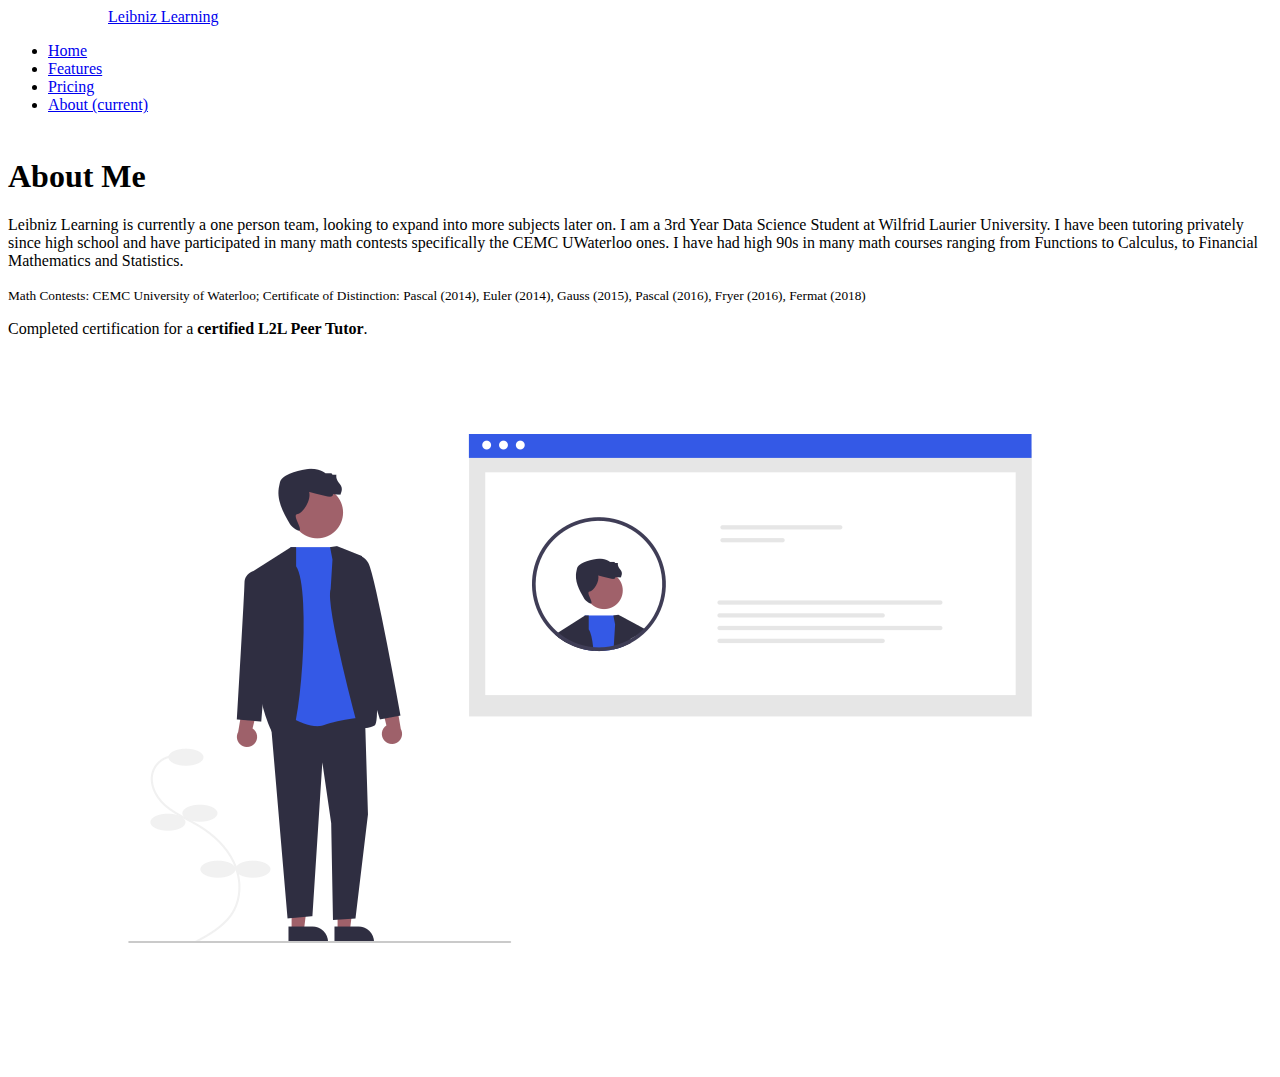
<file: Tutoring Website/about.html>
<!DOCTYPE html>
<html lang="en">
<head>
    <meta charset="UTF-8">
    <meta http-equiv="X-UA-Compatible" content="IE=edge">
    <meta name="viewport" content="width=device-width, initial-scale=1.0">
    <title>About</title>
    <link rel="stylesheet" href="style.css" />
  <link rel="stylesheet" href="https://bootswatch.com/5/zephyr/bootstrap.min.css" />
</head>
<body>
    <nav class="navbar navbar-expand-lg navbar-dark bg-primary">
        <div class="container-fluid">
          <a class="navbar-brand" href="index.html">Leibniz Learning</a>
        
    
          <div class="collapse navbar-collapse" id="navbarColor01">
            <ul class="navbar-nav me-auto">
              <li class="nav-item">
                <a class="nav-link" href="index.html">Home</a>
              </li>
              <li class="nav-item">
                <a class="nav-link" href="features.html">Features</a>
              </li>
              <li class="nav-item">
                <a class="nav-link" href="pricing.html">Pricing</a>
              </li>
              <li class="nav-item">
                <a class="nav-link active" href="about.html">About
                    <span class="visually-hidden">(current)</span>
                </a>
              </li>
    
            </ul>
    
          </div>
        </div>
      </nav>
      <div class="container">
      <div class="row">
        <div class="col-5">
          <h1 class="mb-5">About Me</h1>
          <p>Leibniz Learning is currently a one person team, looking to expand into more subjects later on.
              I am a 3rd Year Data Science Student at Wilfrid Laurier University. I have been tutoring privately
              since high school and have participated in many math contests specifically the CEMC UWaterloo ones.
              I have had high 90s in many math courses ranging from Functions to Calculus, to Financial Mathematics
              and Statistics.
          </p>
          <p><small>Math Contests: CEMC University of Waterloo; Certificate of Distinction: Pascal (2014), Euler (2014), Gauss (2015), Pascal (2016), Fryer (2016), Fermat (2018)</small></p>
          <p>Completed certification for a <strong>certified L2L Peer Tutor</strong>.</p>
        </div>
        <div class="col-6 position-relative">
          <img src="undraw_Profile_re_4a55.png" class="w-75 position-absolute top-50 start-50 translate-middle" />
        </div>
      </div>
      </div>
</body>
</html>
</file>
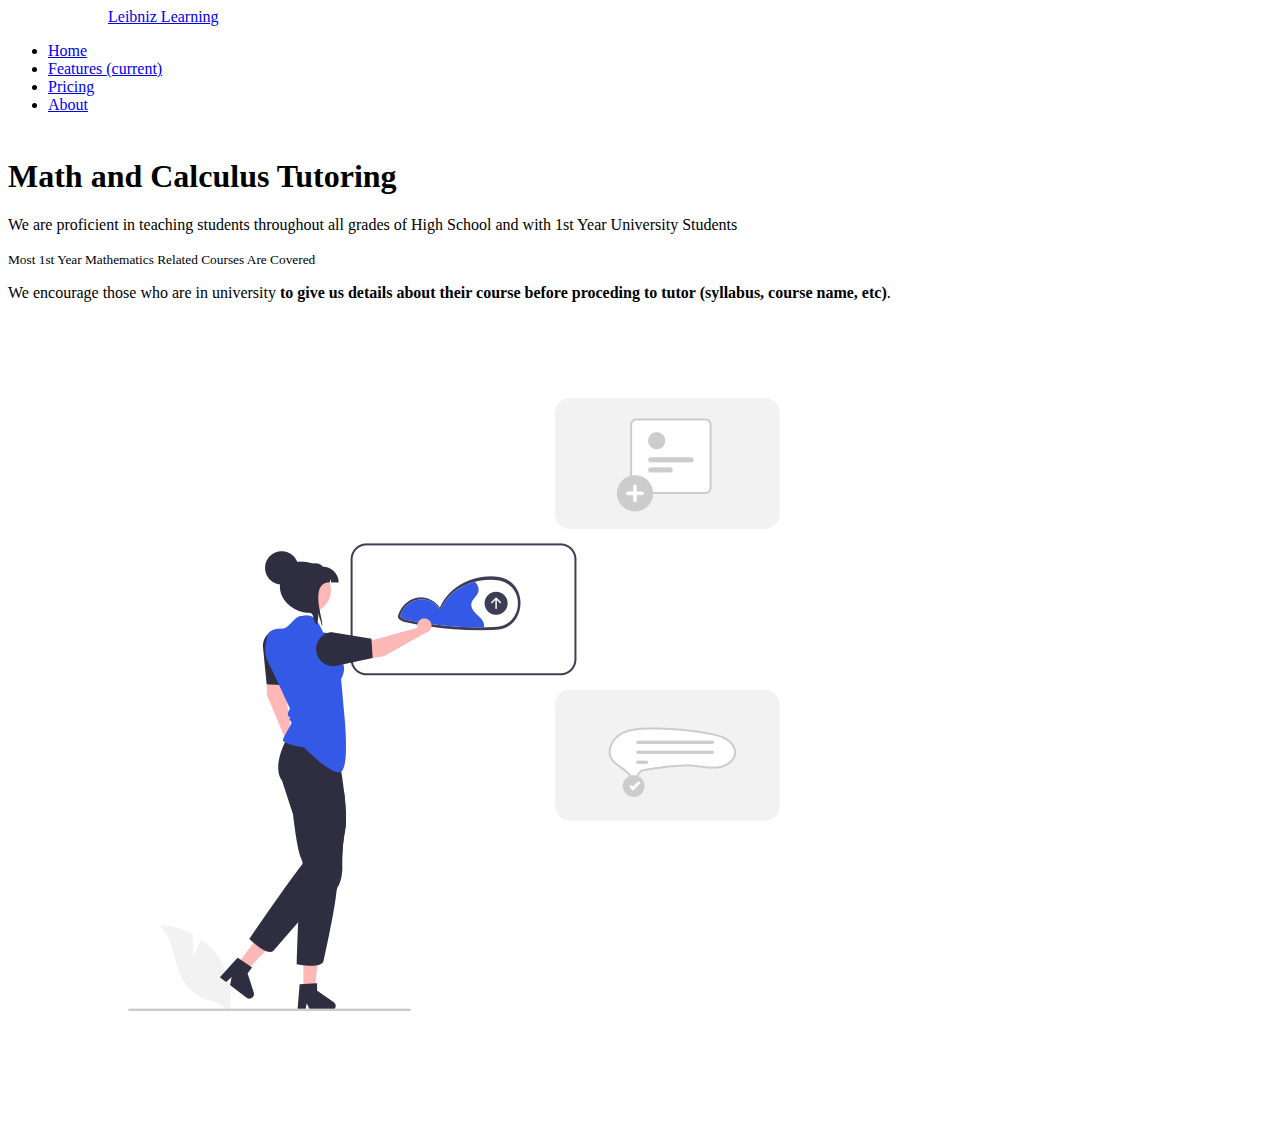
<file: Tutoring Website/features.html>
<!DOCTYPE html>
<html lang="en">
<head>
    <meta charset="UTF-8">
    <meta http-equiv="X-UA-Compatible" content="IE=edge">
    <meta name="viewport" content="width=device-width, initial-scale=1.0">
    <title>Features</title>
    <link rel="stylesheet" href="style.css" />
  <link rel="stylesheet" href="https://bootswatch.com/5/zephyr/bootstrap.min.css" />
</head>
<body>
    <nav class="navbar navbar-expand-lg navbar-dark bg-primary">
        <div class="container-fluid">
          <a class="navbar-brand" href="index.html">Leibniz Learning</a>
        
    
          <div class="collapse navbar-collapse" id="navbarColor01">
            <ul class="navbar-nav me-auto">
              <li class="nav-item">
                <a class="nav-link" href="index.html">Home</a>
              </li>
              <li class="nav-item">
                <a class="nav-link active" href="features.html">Features
                    <span class="visually-hidden">(current)</span>
                </a>
              </li>
              <li class="nav-item">
                <a class="nav-link" href="pricing.html">Pricing</a>
              </li>
              <li class="nav-item">
                <a class="nav-link" href="about.html">About</a>
              </li>
    
            </ul>
    
          </div>
        </div>
      </nav>

      <div class="container">
      <div class="row">
        <div class="col-5">
          <h1 class="mb-5">Math and Calculus Tutoring</h1>
          <p>We are proficient in teaching students throughout all grades of High School and with 1st Year University Students</p>
          <p><small>Most 1st Year Mathematics Related Courses Are Covered</small></p>
          <p>We encourage those who are in university<strong> to give us details about their course before proceding to tutor (syllabus, course name, etc)</strong>.</p>
        </div>
        <div class="col-6 position-relative">
          <img src="undraw_Features_overview_re_2w78.png" class="w-75 position-absolute top-50 start-50 translate-middle" />
        </div>
      </div>
      </div>
</body>
</html>
</file>
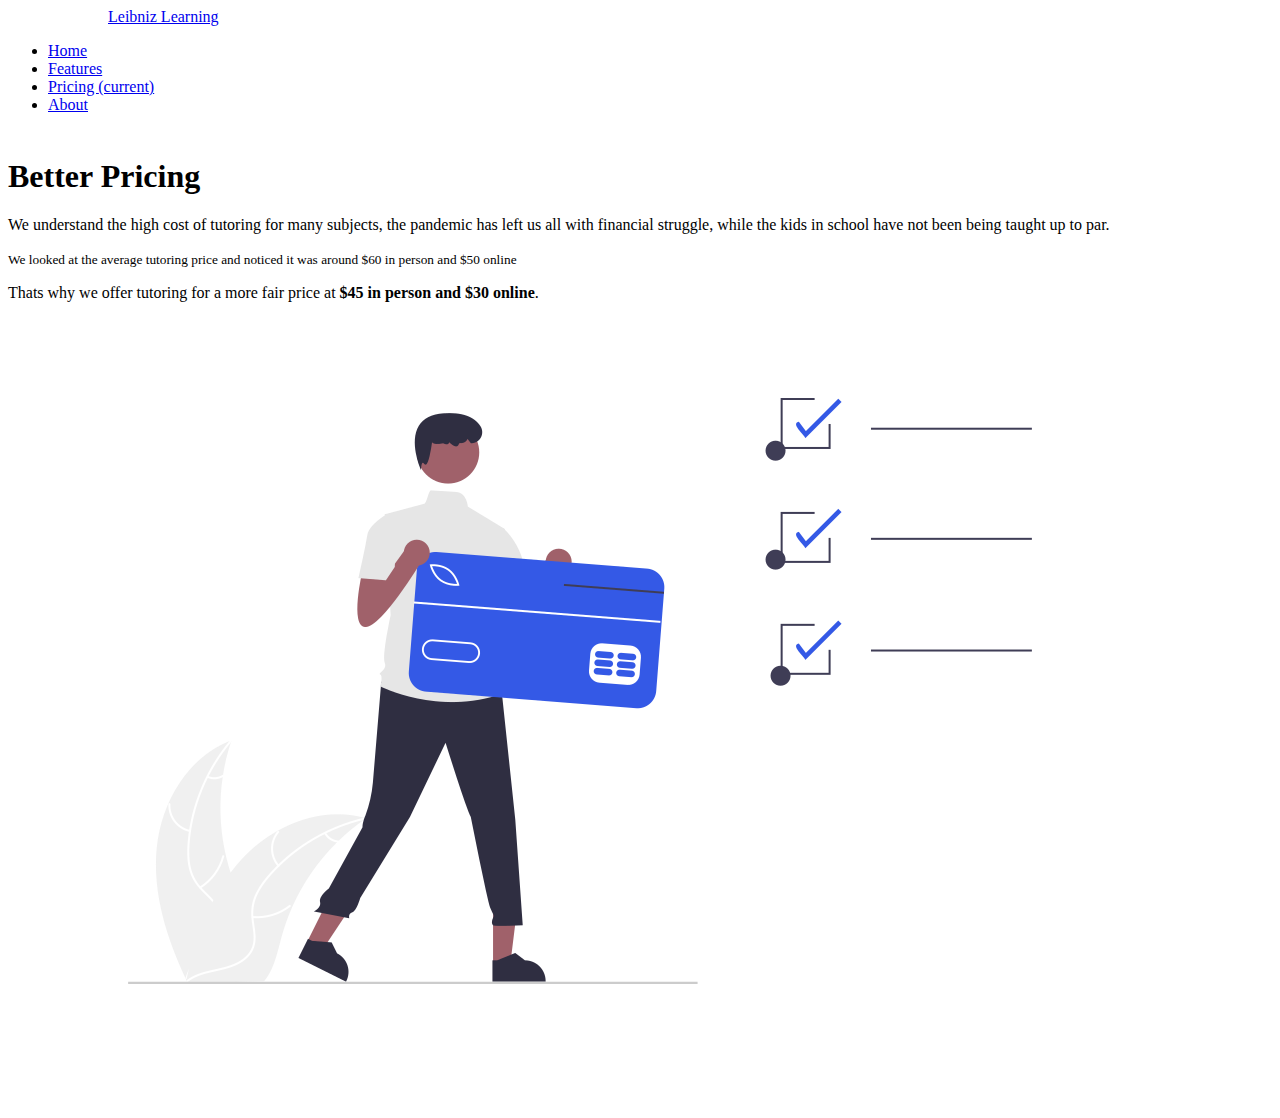
<file: Tutoring Website/pricing.html>
<!DOCTYPE html>
<html lang="en">
<head>
    <meta charset="UTF-8">
    <meta http-equiv="X-UA-Compatible" content="IE=edge">
    <meta name="viewport" content="width=device-width, initial-scale=1.0">
    <title>Pricing</title>
    <link rel="stylesheet" href="style.css" />
  <link rel="stylesheet" href="https://bootswatch.com/5/zephyr/bootstrap.min.css" />
</head>
<body>
    <nav class="navbar navbar-expand-lg navbar-dark bg-primary">
        <div class="container-fluid">
          <a class="navbar-brand" href="index.html">Leibniz Learning</a>
        
    
          <div class="collapse navbar-collapse" id="navbarColor01">
            <ul class="navbar-nav me-auto">
              <li class="nav-item">
                <a class="nav-link" href="index.html">Home</a>
              </li>
              <li class="nav-item">
                <a class="nav-link" href="features.html">Features</a>
              </li>
              <li class="nav-item">
                <a class="nav-link active" href="pricing.html">Pricing
                    <span class="visually-hidden">(current)</span>
                </a>
              </li>
              <li class="nav-item">
                <a class="nav-link" href="about.html">About</a>
              </li>
    
            </ul>
    
          </div>
        </div>
      </nav>

      <div class="container">
      <div class="row">
        <div class="col-5">
          <h1 class="mb-5">Better Pricing</h1>
          <p>We understand the high cost of tutoring for many subjects, the pandemic has left us all with financial struggle, while the kids in school have not been being taught up to par.</p>
          <p><small>We looked at the average tutoring price and noticed it was around $60 in person and $50 online</small></p>
          <p>Thats why we offer tutoring for a more fair price at<strong> $45 in person and $30 online</strong>.</p>
        </div>
        <div class="col-6 position-relative">
          <img src="undraw_Online_payments_re_y8f2.png" class="w-75 position-absolute top-50 start-50 translate-middle" />
        </div>
      </div>
      </div>
</body>
</html>
</file>
<file: Tutoring Website/style.css>
.navbar {
    margin-bottom: 80px;
    height: 70px;
  }

.navbar-brand {
  margin-left:100px;
}

.row{
  margin-bottom: 50px;
}
</file>
